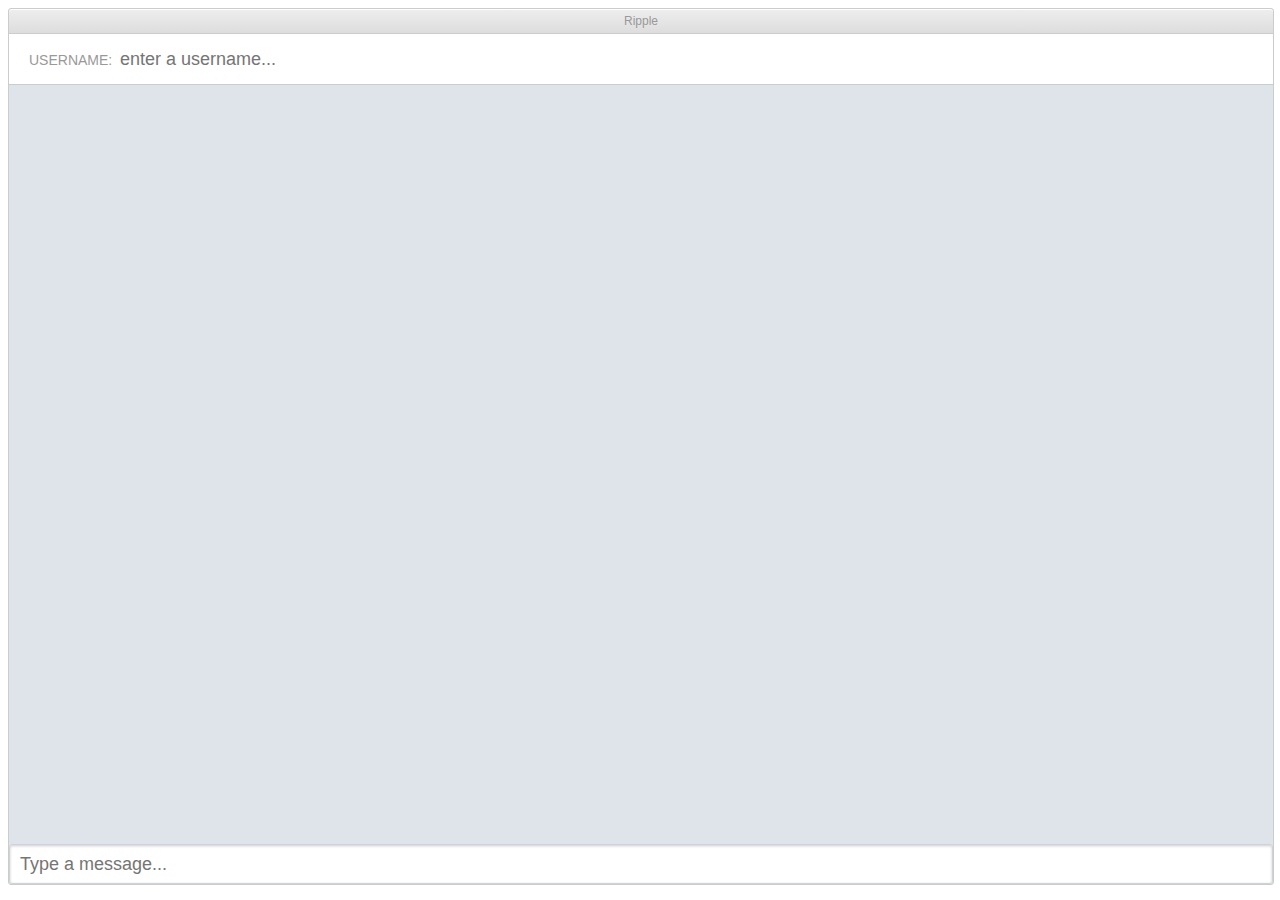
<file: index.html>
<html>

<head>
    <script src="https://cdn.firebase.com/js/client/2.2.1/firebase.js"></script>
    <script src='https://ajax.googleapis.com/ajax/libs/jquery/1.9.0/jquery.min.js'></script>
    <link rel="stylesheet" type="text/css" href="style.css">
</head>

<body>
    <div class="example-chat container">
        <header>Ripple</header>
        <div class='example-chat-toolbar'>
            <label for="nameInput">Username:</label>
            <input type='text' id='nameInput' placeholder='enter a username...'>
        </div>
        <ul id='example-messages' class="example-chat-messages"></ul>
        <footer>
            <input type='text' id='messageInput' placeholder='Type a message...'>
        </footer>
    </div>
    <script src="main.js"></script>
</body>

</html>
</file>
<file: style.css>
.container {
  width: 100%;
  height: 99%;
  position: relative;
}

.example-chat {
  font-family: "Helvetica Neue Light", "Helvetica Neue", Helvetica, Arial, "Lucida Grande", sans-serif;
  border-radius: 3px;
  background-color: #dfe3ea;
  border: 1px solid #CCC;
  overflow: auto;
  padding: 0px;
  font-size: 18px;
  line-height: 22px;
  color: #666;
}

.example-chat header {
  background-color: #EEE;
  background: -webkit-linear-gradient(top, #EEEEEE, #DDDDDD);
  background: linear-gradient(to bottom, #EEEEEE, #DDDDDD);
  box-shadow: inset 0px 1px 0px rgba(255, 255, 255, 0.9), 0px 1px 2px rgba(0, 0, 0, 0.1);
  border-radius: 3px 3px 0px 0px;
  border-bottom: 1px solid #CCC;
  line-height: 24px;
  font-size: 12px;
  text-align: center;
  color: #999;
}

.example-chat input {
  box-sizing: border-box;
  box-shadow: inset 0px 1px 3px rgba(0, 0, 0, 0.2);
  border-radius: 3px;
  padding: 0px 10px;
  height: 30px;
  font-size: 18px;
  width: 100%;
  font-weight: normal;
  outline: none;
}

.example-chat .example-chat-toolbar {
  background-color: #FFF;
  padding: 10px;
  position: relative;
  border-bottom: 1px solid #CCC;
}

.example-chat .example-chat-toolbar label {
  text-transform: uppercase;
  line-height: 32px;
  font-size: 14px;
  color: #999;
  position: absolute;
  top: 10px;
  left: 20px;
  z-index: 1;
}

.example-chat .example-chat-toolbar input {
  box-shadow: none;
  border: 1px solid #FFF;
  padding-left: 100px;
  color: #999;
}

.example-chat .example-chat-toolbar input:active,
.example-chat .example-chat-toolbar input:focus {
  color: #1d9aff;
  border: 1px solid #FFF;
}

.example-chat ul {
  list-style: none;
  margin: 0px;
  padding: 20px;
  height: 80%;
  overflow: auto;
}

.example-chat ul li {
  margin-bottom: 10px;
  line-height: 24px;
}

.example-chat ul li:last-child {
  margin: 0px;
}

.example-chat ul .example-chat-username {
  margin-right: 10px;
}

.example-chat footer {
  position: absolute;
  bottom: 0;
  width: 100%;
  display: block;
}

.example-chat footer input {
  border: 1px solid #ced3db;
  height: 40px;
}
</file>
